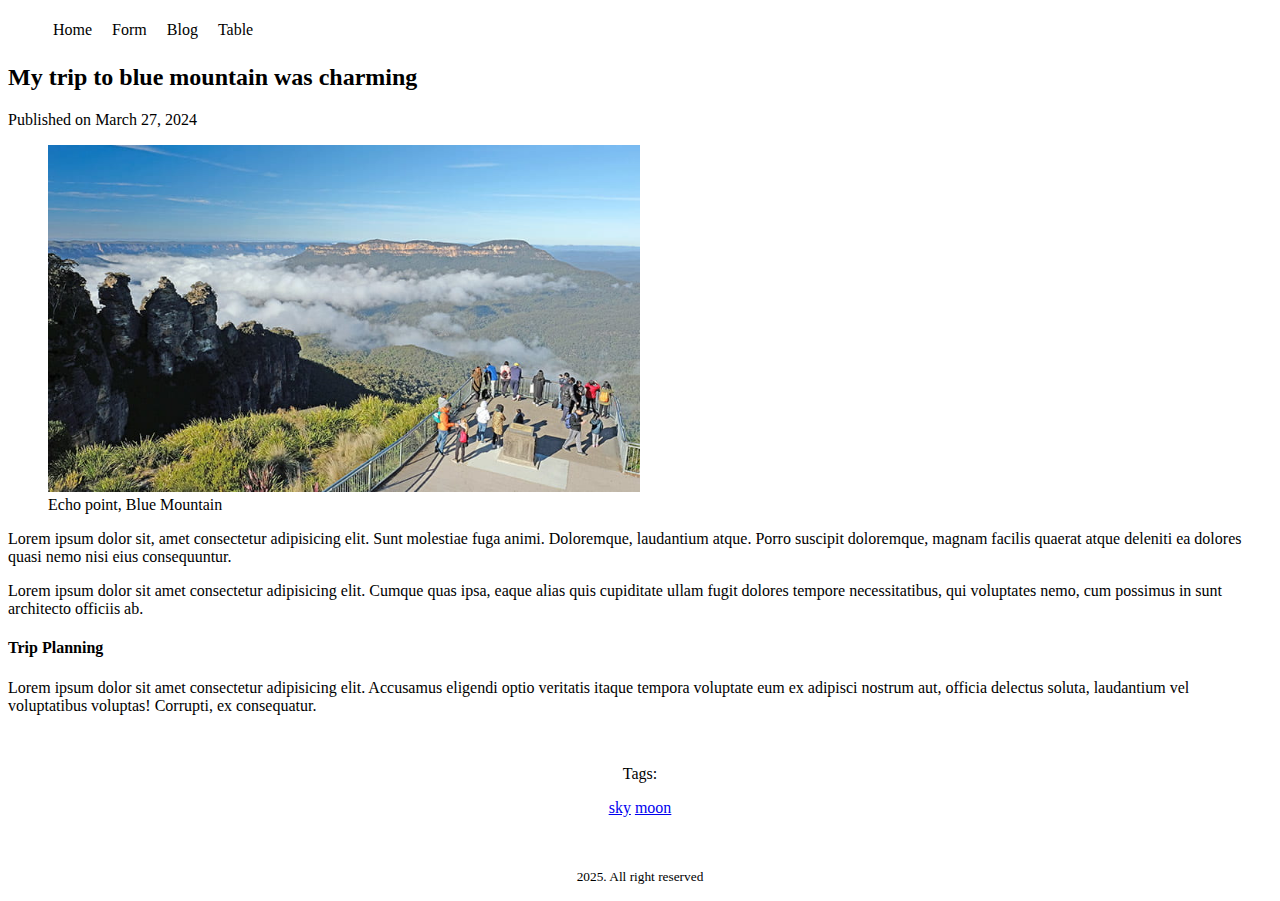
<file: blog.html>
<!DOCTYPE html>
<html lang="en">
<head>
    <meta charset="UTF-8">
    <meta name="viewport" content="width=device-width, initial-scale=1.0">
    <title>My blog</title>
    <link rel="stylesheet" href="styles/blog.css">
    <link rel="stylesheet" href="styles/nav.css">
</head>
<body>
    <header>
        <nav>
            <ul>
                <li><a href="index.html">Home</a></li>
                <li><a href="form.html">Form</a></li>
                <li><a href="blog.html">Blog</a></li>
                <li><a href="table.html">Table</a></li>
            </ul>
        </nav>
    </header>

    <main>
        <article>
            <header>
                <h2>My trip to blue mountain was charming</h2>
                <p>Published on <time datetime="2024-03-29"> March 27, 2024</time></p>
            </header>

            <figure>
                <img width="50%" src="assets/image/echo-point-lookout-views.jpg" alt="blue mountain echo point view">
                <figcaption>Echo point, Blue Mountain</figcaption>
            </figure>

            <section>
                <p>
                    Lorem ipsum dolor sit, amet consectetur adipisicing elit. Sunt molestiae fuga animi. Doloremque, laudantium atque. Porro suscipit doloremque, magnam facilis quaerat atque deleniti ea dolores quasi nemo nisi eius consequuntur.
                </p>
            </section>

            <section>
                <p>
                    Lorem ipsum dolor sit amet consectetur adipisicing elit. Cumque quas ipsa, eaque alias quis cupiditate ullam fugit dolores tempore necessitatibus, qui voluptates nemo, cum possimus in sunt architecto officiis ab.
                </p>
            </section>

            <section>
                <h4>Trip Planning</h4>
                <p>Lorem ipsum dolor sit amet consectetur adipisicing elit. Accusamus eligendi optio veritatis itaque tempora voluptate eum ex adipisci nostrum aut, officia delectus soluta, laudantium vel voluptatibus voluptas! Corrupti, ex consequatur.</p>
            </section>

            <footer>
                <p>Tags:</p>
                <a href="sky">sky</a>
                <a href="moon">moon</a>
            </footer>
        </article>
    </main>

    <footer>
        <p><small>2025. All right reserved</small></p>
    </footer>
</body>
</html>
</file>
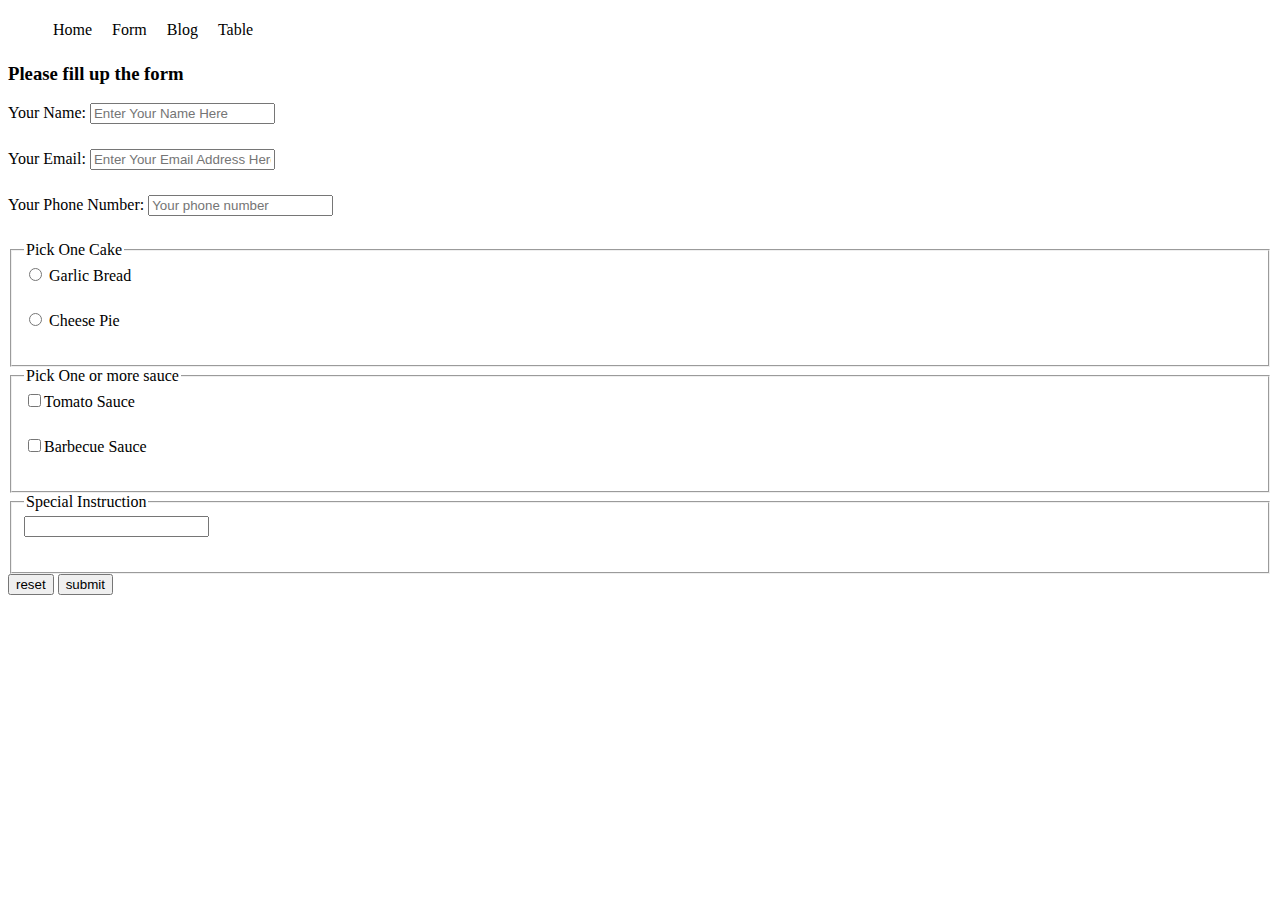
<file: form.html>
<!DOCTYPE html>
<html lang="en">
<head>
    <meta charset="UTF-8">
    <meta name="viewport" content="width=device-width, initial-scale=1.0">
    <title>Banksia Cake house</title>
    <style>
        label {
            display: block;
            margin-bottom: 25px;
        }
    </style>
    <link rel="stylesheet" href="styles/nav.css">
</head>
<body>
    <header>
        <nav>
            <ul>
                <li><a href="index.html">Home</a></li>
                <li><a href="form.html">Form</a></li>
                <li><a href="blog.html">Blog</a></li>
                <li><a href="table.html">Table</a></li>
            </ul>
        </nav>
    </header> 

    <main>
        <section>
            <h3>Please fill up the form</h3>
            <form action="get">
                <label for="name">Your Name:
                    <input id="name" type="text" placeholder="Enter Your Name Here">
                </label>
                
                <label for="email">Your Email:
                    <input type="email" placeholder="Enter Your Email Address Here">
                </label>

                <label for="phone"> Your Phone Number: 
                    <input type="text" placeholder="Your phone number">
                </label>
                
                <fieldset>
                    <legend>Pick One Cake</legend>
                    <label for="GarlicBread">
                        <input type="radio" name="Entree" id="GarlicBread"> Garlic Bread
                    </label>
                    <label for="CheesePie">
                        <input type="radio" name="Entree" id="GarlicBread"> Cheese Pie
                    </label>
                </fieldset>    
                <fieldset>
                    <legend>Pick One or more sauce</legend>
                    <label for="tomatoSauce">
                        <input type="checkbox" name="sauce" id="tomatoSauce">Tomato Sauce
                    </label>
                    <label for="barbecueSauce">
                        <input type="checkbox" name="sauce" id="barbecueSauce">Barbecue Sauce 
                    </label>
                </fieldset>

                <fieldset>
                    <legend>Special Instruction</legend>
                    <label for="SpecialInstruction">
                        <input type="textfield" name="SpecialInstruction" id="SpecialInstruction">
                    </label>
                </fieldset>

                <input type="reset" value="reset">
                <input type="submit" value="submit">
                


            </form>
        </section>
    </main>
    
    <footer>

    </footer>
</body>
</html>
</file>
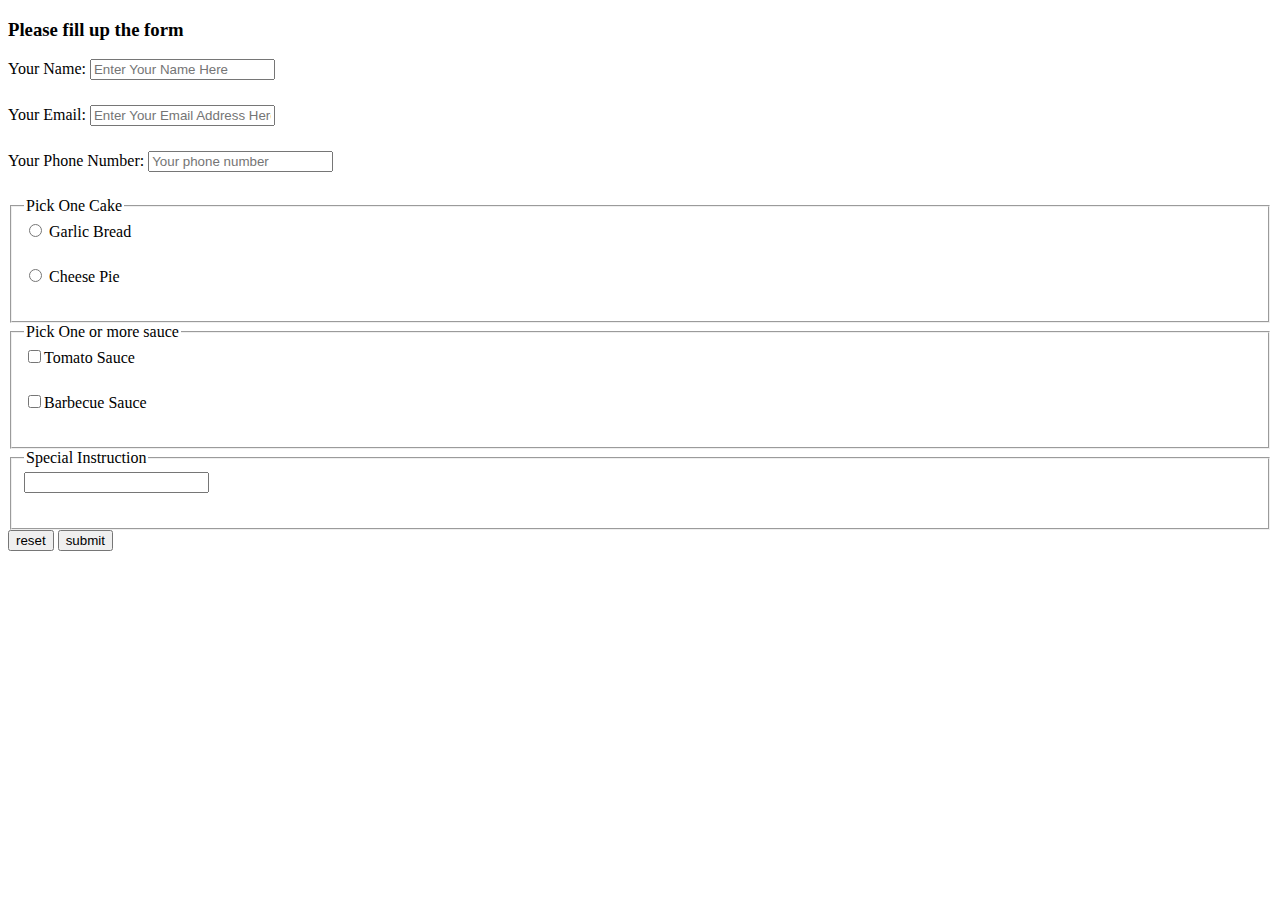
<file: styles/form.html>
<!DOCTYPE html>
<html lang="en">
<head>
    <meta charset="UTF-8">
    <meta name="viewport" content="width=device-width, initial-scale=1.0">
    <title>Banksia Cake house</title>
    <style>
        label {
            display: block;
            margin-bottom: 25px;
        }
    </style>
</head>
<body>
    <header>

    </header> 

    <main>
        <section>
            <h3>Please fill up the form</h3>
            <form action="get">
                <label for="name">Your Name:
                    <input id="name" type="text" placeholder="Enter Your Name Here">
                </label>
                
                <label for="email">Your Email:
                    <input type="email" placeholder="Enter Your Email Address Here">
                </label>

                <label for="phone"> Your Phone Number: 
                    <input type="text" placeholder="Your phone number">
                </label>
                
                <fieldset>
                    <legend>Pick One Cake</legend>
                    <label for="GarlicBread">
                        <input type="radio" name="Entree" id="GarlicBread"> Garlic Bread
                    </label>
                    <label for="CheesePie">
                        <input type="radio" name="Entree" id="GarlicBread"> Cheese Pie
                    </label>
                </fieldset>    
                <fieldset>
                    <legend>Pick One or more sauce</legend>
                    <label for="tomatoSauce">
                        <input type="checkbox" name="sauce" id="tomatoSauce">Tomato Sauce
                    </label>
                    <label for="barbecueSauce">
                        <input type="checkbox" name="sauce" id="barbecueSauce">Barbecue Sauce 
                    </label>
                </fieldset>

                <fieldset>
                    <legend>Special Instruction</legend>
                    <label for="SpecialInstruction">
                        <input type="textfield" name="SpecialInstruction" id="SpecialInstruction">
                    </label>
                </fieldset>

                <input type="reset" value="reset">
                <input type="submit" value="submit">
                


            </form>
        </section>
    </main>
    
    <footer>

    </footer>
</body>
</html>
</file>
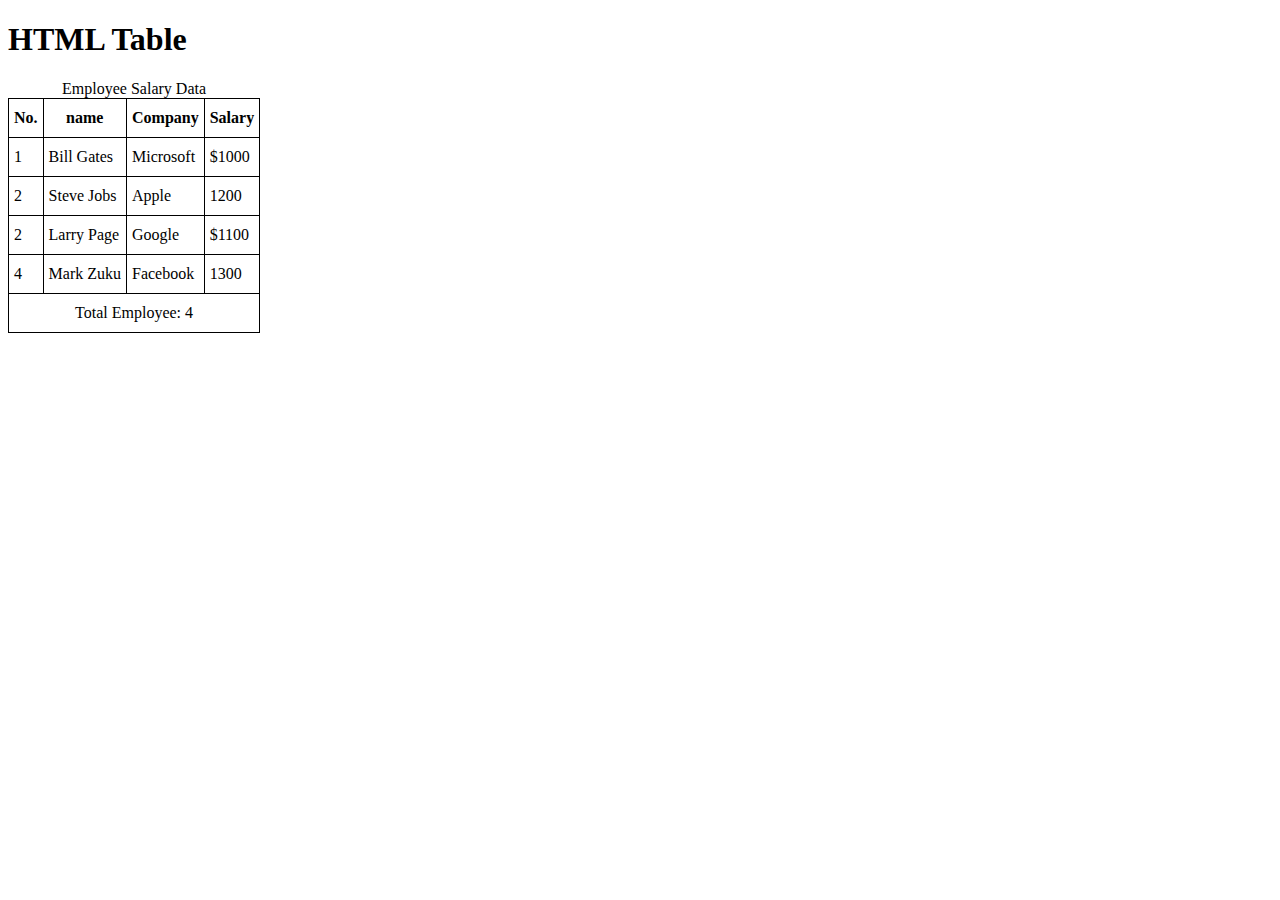
<file: styles/table.html>
<!DOCTYPE html>
<html lang="en">
<head>
    <meta charset="UTF-8">
    <meta name="viewport" content="width=device-width, initial-scale=1.0">
    <title>HTML Table</title>

    <style>
        table {
            border-collapse: collapse;
        }
        td,th {
            border: 1px solid black;
            padding: 10px 5px 10px 5px;
        }

        tfoot {
            text-align: center;
        }
    </style>
</head>
<body>
    <h1>HTML Table</h1>
    <table>
        <caption>Employee Salary Data</caption>
        <thead>
            <th>No.</th>
            <th>name</th>
            <th>Company</th>
            <th>Salary</th>
        </thead>
        <tbody>
            <tr>
                <td>1</td>
                <td>Bill Gates</td>
                <td>Microsoft</td>
                <td>$1000</td>
            </tr>

            <tr>
                <td>2</td>
                <td>Steve Jobs</td>
                <td>Apple</td>
                <td>1200</td>
            </tr>

            <tr>
                <td>2</td>
                <td>Larry Page</td>
                <td>Google</td>
                <td>$1100</td>
            </tr>

            <tr>
                <td>4</td>
                <td>Mark Zuku</td>
                <td>Facebook</td>
                <td>1300</td>
            </tr>
        

        </tbody>

        <tfoot>
            <tr>
                <td colspan="4">Total Employee: 4</td>
            </tr>
        </tfoot>
    </table>
</body>
</html>
</file>
<file: styles/blog.css>
nav>ul>li{
    display: inline;
    

}

nav li>a{
    text-decoration: none;
}

footer{
    margin-top: 50px;
    text-align: center;
}
</file>
<file: styles/nav.css>
nav  ul{
    display: flex;
}

nav li{
    list-style: none;
    margin-right: 10px;
    padding: 5px;
}

nav li a {
    text-decoration: none;
    color: black;
}

nav li:hover {
    background-color: gray;
}
</file>
